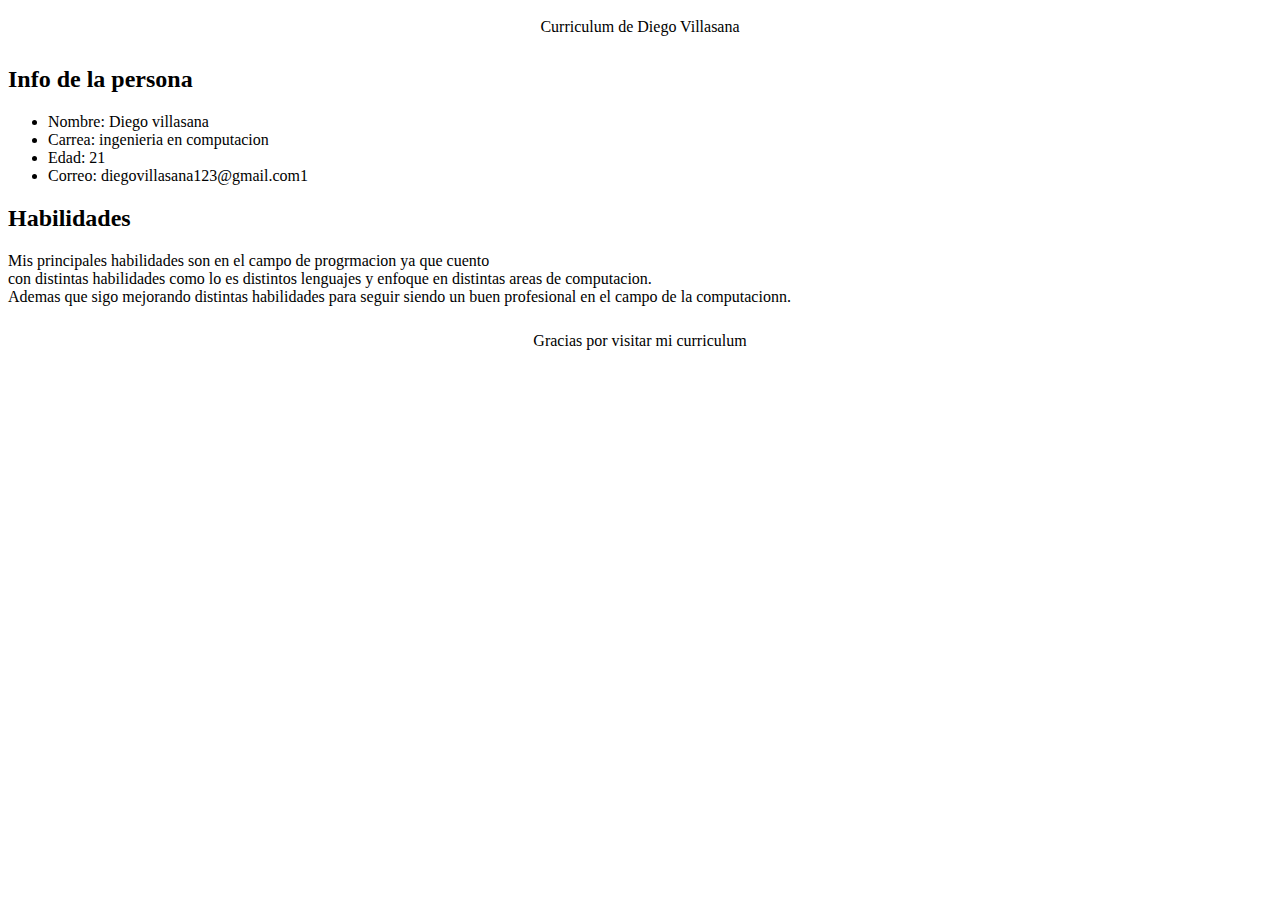
<file: Tarea1/index.html>
<!DOCTYPE html>
<html lang="en">
<head>
    <meta charset="UTF-8">
    <meta name="viewport" content="width=device-width, initial-scale=1.0">
    <title>Curriculum DIego Villasana</title>
</head>
<body>
    <header>
        Curriculum de Diego Villasana
    </header>
        <section>
            <article>
                <h2>Info de la persona</h2>
            <ul>
                <li>
                    Nombre: Diego villasana
                </li>
                <li>
                    Carrea: ingenieria en computacion
                </li>
                <li>
                    Edad: 21
                </li>
                <li>
                    Correo: diegovillasana123@gmail.com1
                </li>
            </ul>
        </article>
        <article>
            <h2>Habilidades</h2>
            <p>Mis principales habilidades son en el campo de progrmacion ya que cuento</br> con distintas habilidades 
            como lo es distintos lenguajes y enfoque en distintas areas de computacion.</br> Ademas que sigo mejorando distintas
            habilidades para seguir siendo un buen profesional en el campo de la computacionn.
            </p>
        </article>
    </section>
        
    </div>
    <footer>
        Gracias por visitar mi curriculum
    </footer>
    
    
</body>
<link rel="stylesheet" href="index.css">
</html>
</file>
<file: Tarea1/index.css>
header {
    text-align: center;
    padding: 10px;
  }
footer{
    text-align: center;
    padding: 10px;
    

}
</file>
